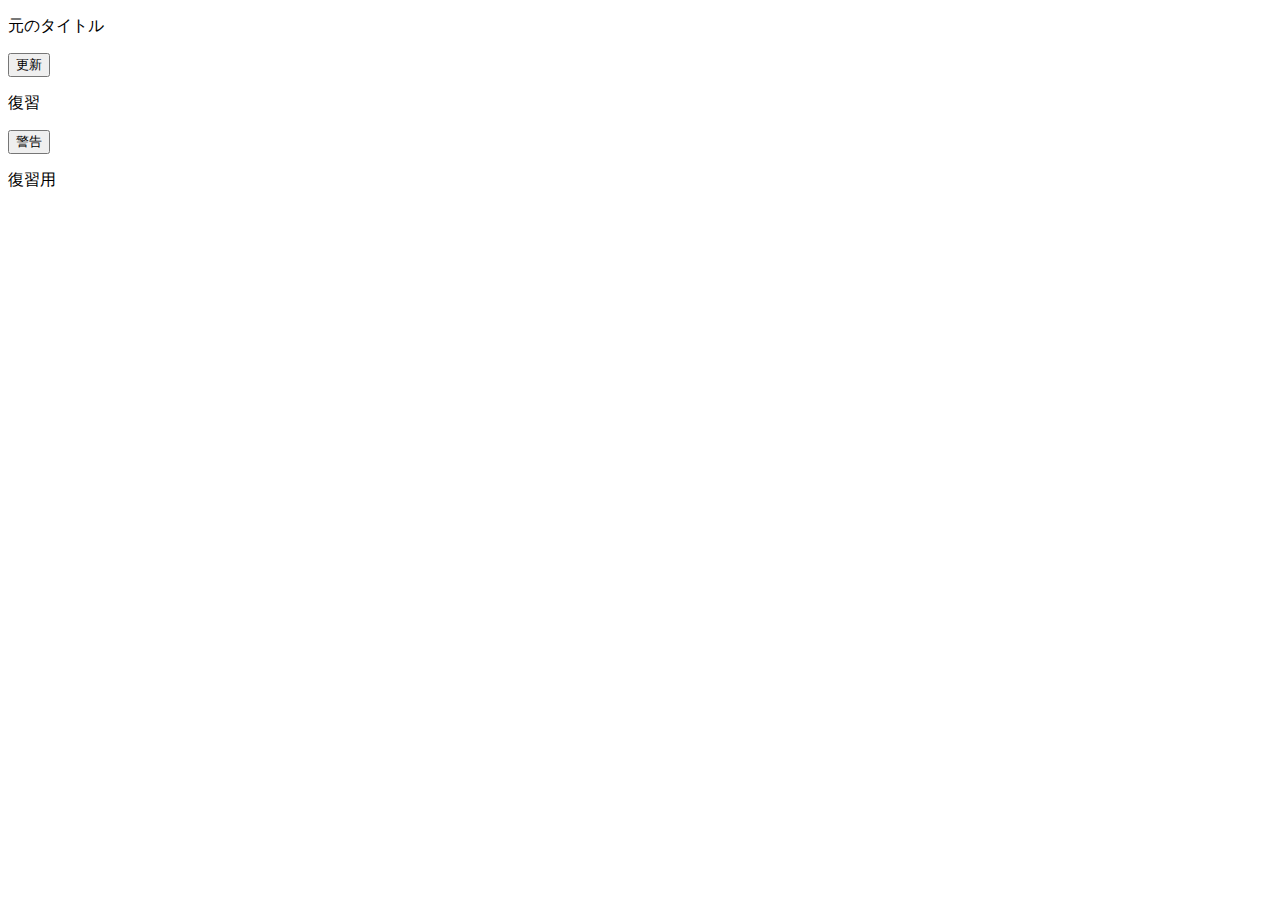
<file: work.html>
<!DOCTYPE html>
<html lang="en">
<head>
    <meta charset="UTF-8">
    <meta name="viewport" content="width=device-width, initial-scale=1.0">
    <title>復習用</title>
</head>
<body>
<p>元のタイトル</p>
<div class="re">
    <input type="submit" value="更新" onclick="load()">
</div>
<input type="submit" value="警告" class="aleart" onclick="danger()">
    <script> //復習　オブジェクト
        //現在、開いているページを指定
        const URL = location.href ; 
        console.log(URL)
        //onclickでボタンを押したらload()を実行する
        function load(){
            location.reload() //ページの更新を実行
        }

        function danger(){
            alert('警告！')
        }
        
        const title = document.title
        const titleEject = document.createElement('p')
        titleEject.textContent = title
        const sarch = document.querySelector('.aleart')
        sarch.after(titleEject)

        const element1 = document.createElement('p')
        element1.textContent = '復習'
        const chenge = document.querySelector('.re')
        chenge.after(element1)
        element1.classList.add('review')



</script>

</body>
</html>
</file>
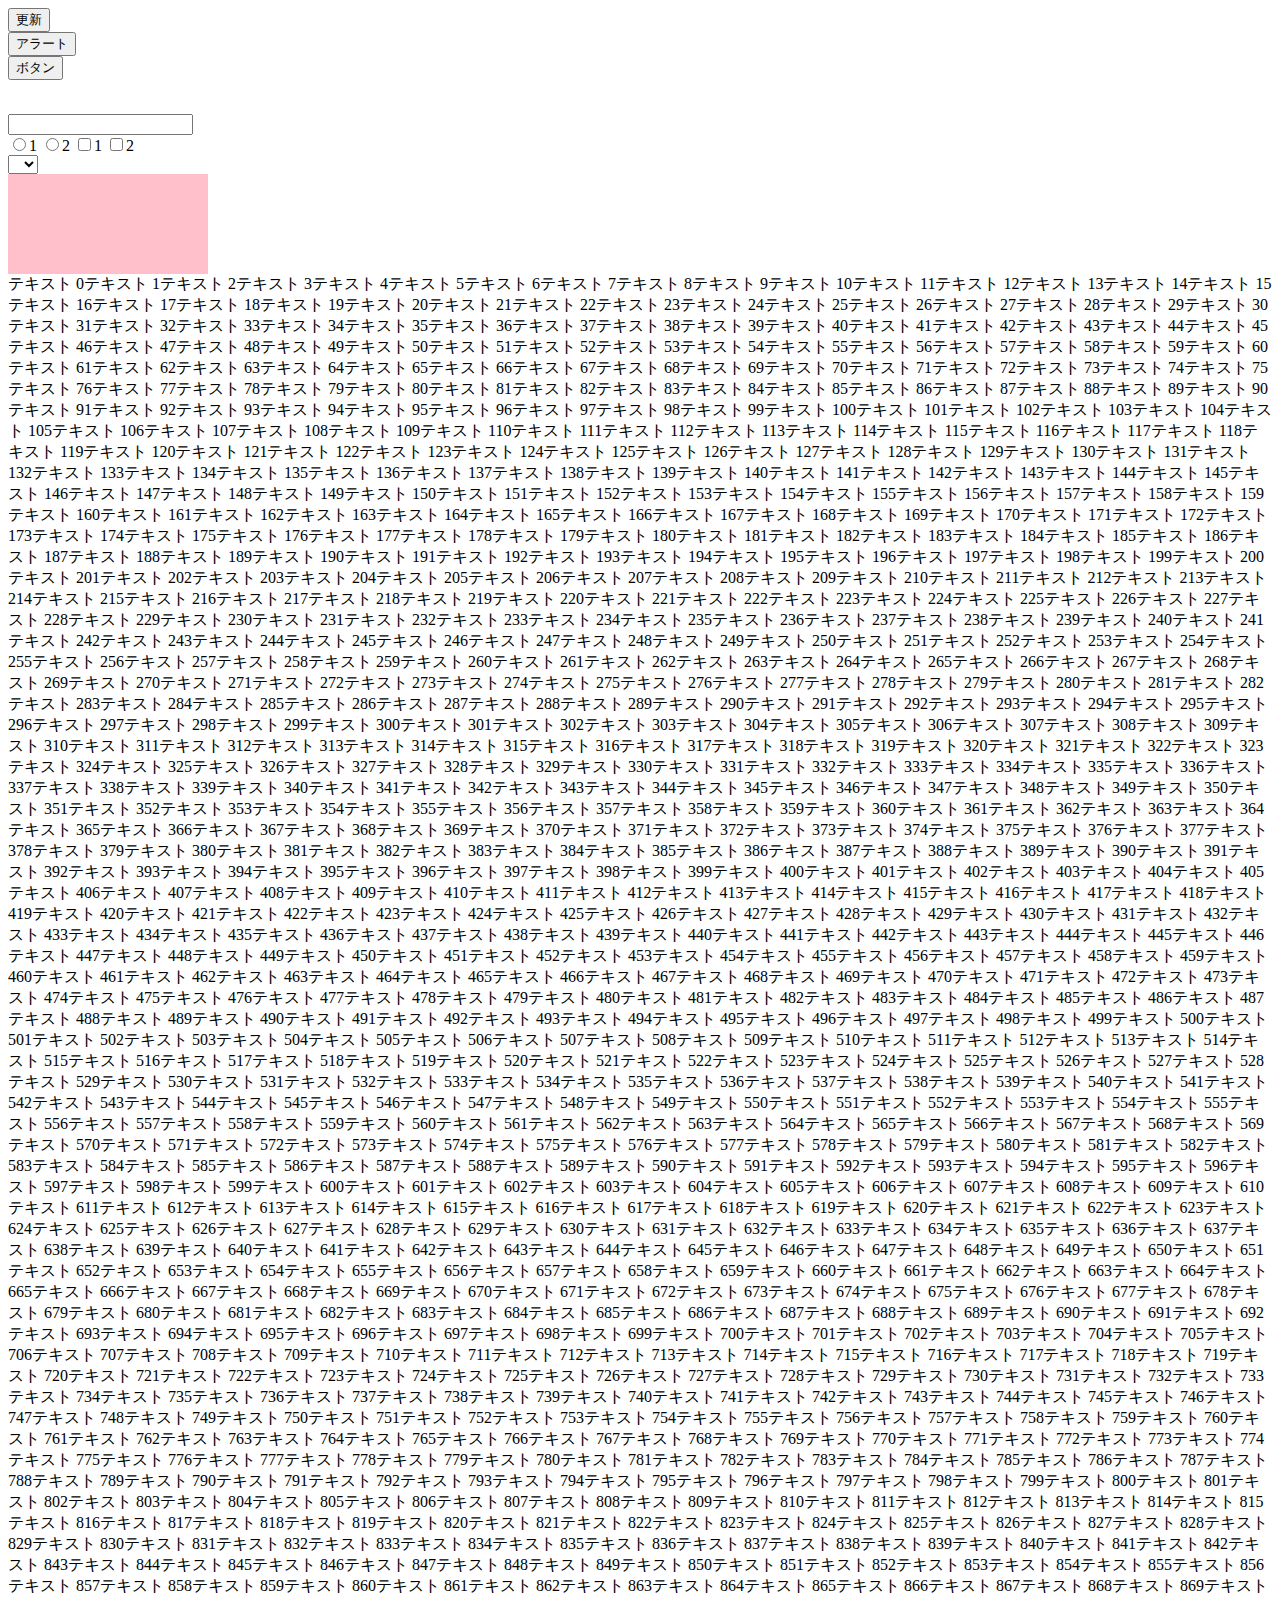
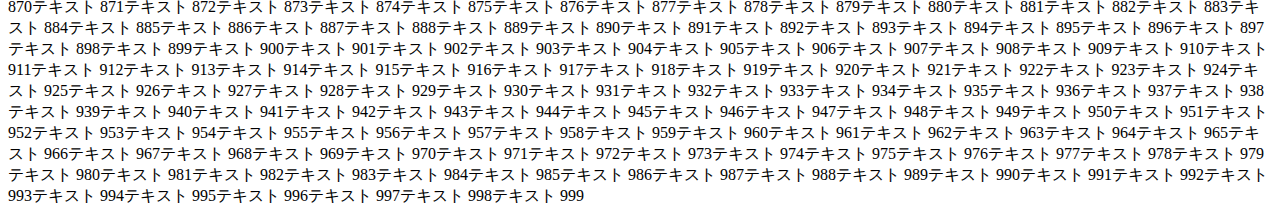
<file: img/chp14.html>
<!DOCTYPE html>
<html lang="en">
<head>
    <meta charset="UTF-8">
    <meta name="viewport" content="width=device-width, initial-scale=1.0">
    <title>chapter.14</title>
</head>
<body>
    <!--p286 イベント
        要素.addEventListener(イベント名,関数名)-->
    <input type="submit" class="reload" value="更新">
    <br>
    <input type="submit" class="alert" value="アラート">
    <br>
    <button type="button" class="push">ボタン</button>
    <br>
    <input type="text" class="input">
    <br>
    <input type="radio" name="radio" value="1" class="radio">1
    <input type="radio" name="radio" value="2" class="radio">2
    <input type="checkbox" name="checkbox[]" value="1" class="checkbox">1
    <input type="checkbox" name="checkbox[]" value="2" class="checkbox">2
    <br>
    <select class="select">
        <option value=""></option>
        <option value="1">1</option>
        <option value="2">2</option>
    </select>
    <div class="mouse" style="width: 200px; height: 100px;background: pink;"></div>
    <div class="scroll"></div>

    <script>
        function load(){
            location.reload();
        } 
        const reloadPage = document.querySelector('.reload')
        reloadPage.addEventListener('click',load);
        
        //アラートをクリックしたらアラートを出す
        function alertMessage(){ //関数定義
            alert('ボタンをクリックしました');
        }
        //class属性、alertを検索
        const note = document.querySelector('.alert');
        //class=alertがクリックされたら関数を実行する(アラートを出す)
        note.addEventListener('click',alertMessage);
        

        //ex-training ボタンを押したら、数字をカウントアップする
        //ボタン「.push」を検索
        const button = document.querySelector('.push');
        //入れ物を作成
        const countup = document.createElement('p');
        let base = 1 //ベースの数値を作成
        //イベント発生時、ベース数値+1
        function event(){
            countup.textContent = base++;
        }
        //buttonをクリックしたら、イベント発生
        button.addEventListener('click',event);
        button.after(countup) //ボタンの後ろに出力
        countup.classList.add('countup');

        //関数を直接入力することもできる
        button.addEventListener('click',function(){
            console.log('クリックしました');
        });
        
        //inputイベント
        const input = document.querySelector('.input');
        input.addEventListener('input' , function(event2){
            const value = event2.currentTarget.value ;
            console.log(`入力内容: ${value}`);
        });
        //radioボタンに対してもinputイベントは有効
        const radios = document.querySelectorAll('.radio') ;
        //class属性「radio」を全て検索
        //ラジオボタン「1」「2」が呼び出される
        for (let radio of radios){ //for ofで繰り返す
            //radioのイベントが発生するたびに
            radio.addEventListener('input' , function(event3){
                //イベントが発生した要素の値を取得
                const value3 = event3.currentTarget.value ;
                console.log(`${value3}がチェックされました`);
            });
        }

        //チェックボックスの場合
        const checkboxes = document.querySelectorAll('.checkbox');
        for (let checkbox of checkboxes){
            checkbox.addEventListener('input',function(event4){
            const value4 = event4.currentTarget.value ;
            console.log(`${value4}がチェックされました`)   
            })
        }

        //セレクトボックスの場合
        const select = document.querySelector('.select')
        select.addEventListener('input',function(event5){
            const value5 = event5.currentTarget.value ;
            console.log(`${value5}が選択されました`)
        })

        //p299 keydoun/keyupイベント
        //キーを押すとイベント発生
        const input2 = document.querySelector('body')
        input2.addEventListener('keydown',function(event6){
            console.log(event6.key)
        })

        //p300 mousemove/mousedown/mouseup　イベント
        //htmlにて<div class="mouse" style="width: 200px; height: 100px;background: pink;"></div>とすることで領域を指定
        const mouse = document.querySelector('.mouse') //class="mouse"を検索する = 200px * 100pxの領域を検索
        mouse.addEventListener('mousemove',function(event7){ //マウスを動かしたときにイベント発生
            console.log(`Move : x =${event7.offsetX},y = ${event7.offsetY}`)
        })
        //領域の左上を座標0,0としてマウスの位置を出力
        mouse.addEventListener('mousedown',function(event7){ //マウスボタン押したとき
            console.log(`Down : x =${event7.offsetX},y = ${event7.offsetY}`)
        })
        mouse.addEventListener('mouseup',function(event7){ //マウスボタン離したとき
            console.log(`Up : x =${event7.offsetX},y = ${event7.offsetY}`)
        })
        mouse.addEventListener('mouseover',function(event7){ //マウスが乗ったとき
            console.log(`on : x =${event7.offsetX},y = ${event7.offsetY}`)
        })

        //p301  スクロールイベント
        const scrollContent = document.querySelector('.scroll')
        for(let i = 0 ; i < 1000 ; i++){ 
            scrollContent.textContent += `テキスト ${i}`;}
        //スクロール用にテキストいっぱい出してるだけ
        window.addEventListener('scroll' , function(){
            console.log(`スクロール量は${window.scrollY}pxです`)
        });
        
        //p303 イベントオブジェクト
        button.addEventListener('click', function(event8){
            const button = event8.currentTarget;
            button.textContent = "変更します"
        })

        </script>
        



</body>
</html>
</file>
